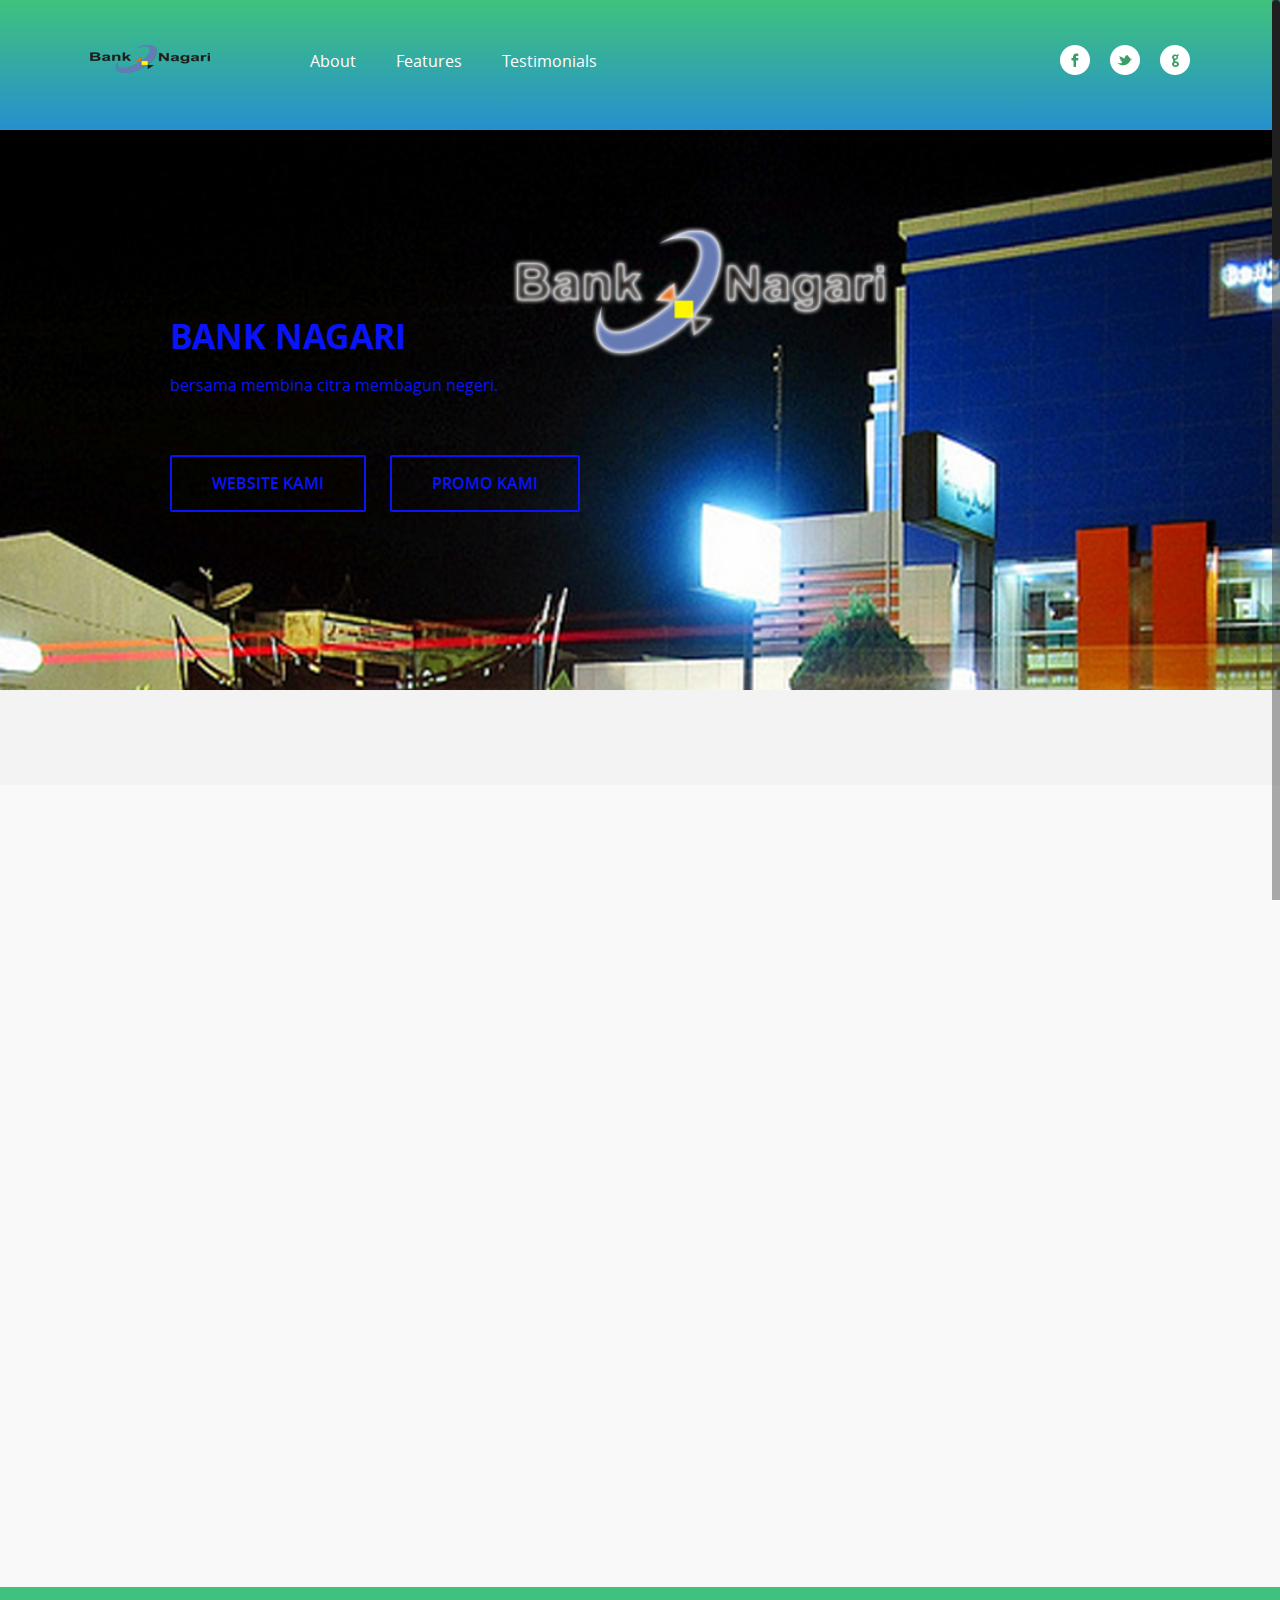
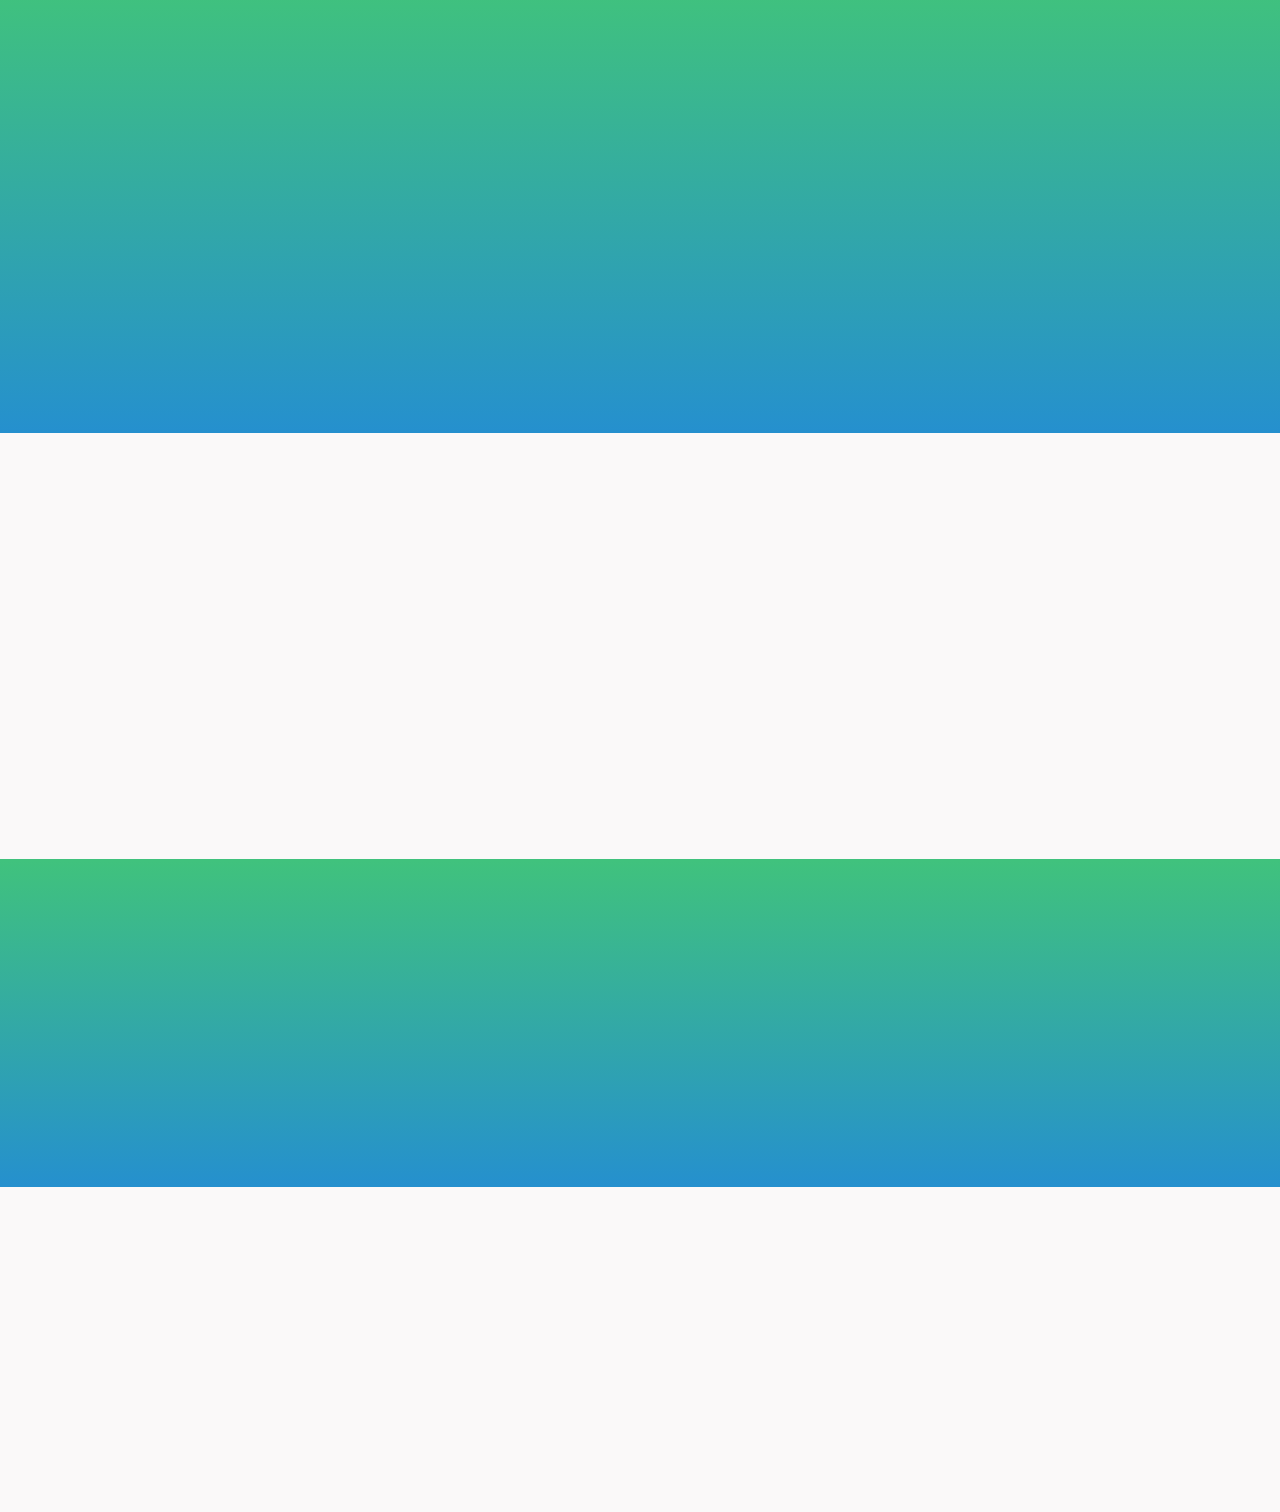
<file: index.html>
<!DOCTYPE html>
<html lang="en-us">
<head>
	<!--  App Title  -->
	<title>Bank Nagari</title>
	<!--  App Description  -->
	<meta name="description" content="Bank Nagari"/>
	<meta charset="utf-8">
	<meta name="author" content="banknagari.co.id">
	<meta http-equiv="X-UA-Compatible" content="IE=Edge">
	<meta name="viewport" content="width=device-width, initial-scale=1.0, minimum-scale=1.0" />

	<link rel="stylesheet" type="text/css" href="css/bootstrap.css"/>
	<link rel="stylesheet" type="text/css" href="css/owl.transitions.css"/>
	<link rel="stylesheet" type="text/css" href="css/owl.carousel.css"/>
	<link rel="stylesheet" type="text/css" href="css/animate.css"/>
	<link rel="stylesheet" type="text/css" href="css/main.css"/>

	
	<script type="text/javascript" src="js/jquery.js"></script>
	<script type="text/javascript" src="js/ajaxchimp.js"></script>
	<script type="text/javascript" src="js/scrollTo.js"></script>
	<script type="text/javascript" src="js/owl.carousel.min.js"></script>
	<script type="text/javascript" src="js/wow.js"></script>
	<script type="text/javascript" src="js/parallax.js"></script>
	<script type="text/javascript" src="js/nicescroll.js"></script>
	<script type="text/javascript" src="js/main.js"></script>
</head>
<body>
	
	<!--  Header Section  -->
	<header>
		<div class="container">
			<div class="logo pull-left animated wow fadeInLeft">
				<img src="img/logo.png" alt="" title="">
			</div>

			
			<nav class="pull-left">
				<ul class="list-unstyled">
					<li class="animated wow fadeInLeft" data-wow-delay="0s"><a href="#about">About</a></li>
					<li class="animated wow fadeInLeft" data-wow-delay=".1s"><a href="#app_features">Features</a></li>
					<li class="animated wow fadeInLeft" data-wow-delay=".2s"><a href="#testimonials">Testimonials</a></li>
				</ul>
			</nav>

			<div class="social pull-right">
				<ul class="list-unstyled">
					<li class="animated wow fadeInRight" data-wow-delay=".2s"><a href="#"><img src="img/facebook.png" alt="" title=""></a></li>
					<li class="animated wow fadeInRight" data-wow-delay=".1s"><a href="#"><img src="img/twitter.png" alt="" title=""></a></li>
					<li class="animated wow fadeInRight" data-wow-delay="0s"><a href="#"><img src="img/google.png" alt="" title=""></a></li>
				</ul>
			</div>

			<span class="burger_icon">menu</span>
		</div>
	</header>
	<!--  End Header Section  -->






	<!--  Hero Section  -->
	<section class="hero" id="hero">
		<div class="container">
			<div class="caption">
				<h1 class="text-uppercase  animated wow fadeInLeft">BANK NAGARI</h1>
				<p class="text-lowercase  animated wow fadeInLeft">Bersama Membina Citra Membagun Negeri.</p>

				<a href="http://www.banknagari.co.id/" class="app_store_btn text-uppercase animated wow fadeInLeft">
					<i class="icon-globe"></i> 
					<span>Website Kami</span>
				</a>

				<a href="http://www.banknagari.co.id/" class="app_store_btn text-uppercase animated wow fadeInLeft">
					<i class="icon-globe"></i> 
					<span>Promo Kami</span>
				</a>
			</div>			
		</div>
	</section>
	<!--  End Hero Section  -->






	<!--  Featured On Section  -->
	<section class="featured_on">
		<div class="container">
			<ul class="list-unstyled text-center clearfix">
				<li class="col-xs-6 col-sm-6 col-md-3 animated wow fadeInDown">
					<img src="img/google_logo.png" alt="" title="">
				</li>
				<li class="col-xs-6 col-sm-6 col-md-3 animated wow fadeInDown" data-wow-delay=".2s">
					<img src="img/facebook_logo.png" alt="" title="">
				</li>
				<li class="col-xs-6 col-sm-6 col-md-3 animated wow fadeInDown" data-wow-delay=".3s">
					<img src="img/yahoo_logo.png" alt="" title="">
				</li>
				<li class="col-xs-6 col-sm-6 col-md-3 animated wow fadeInDown" data-wow-delay=".4s">
					<img src="img/paypal_logo.png" alt="" title="">
				</li>
			</ul>
		</div>
	</section>
	<!--  End Featured On Section  -->






	<!--  About Section  -->
	<section class="about" id="about">
		<div class="container">
			<div class="row">
				<div class="col-md-6 text-center animated wow fadeInLeft">
					<div class="iphone">
						<img src="img/iphone.png" alt="" titl="">
					</div>
				</div>
				<div class="col-md-6 animated wow fadeInRight">
					<div class="features_list">
						<h1 class="text-uppercase">“Bersama Membina Citra Membangun Negeri”</h1>
						<p>Menjadi Bank Pembangunan Daerah Terkemuka dan Terpercaya di Indonesia</p>
						<ul class="list-unstyled">
							<li class="camera_icon">
								<span>Menjaga agar bank ini bertumbuh dan berkembang dengan baik dan sehat.</span>
							</li>
							<li class="video_icon">
								<span>Memberikan pelayanan yang prima.</span>
							</li>
							<li class="eye_icon">
								<span>Memberikan keuntungan yang memadai bagi pemegang saham.</span>
							</li>
							<li class="pic_icon">
								<span>Memberikan manfaat maksimal bagi masyarakat</span>
							</li>
							
						</ul>

						<a href="#" class="app_store_btn text-uppercase" id="play_video" data-video="http://www.youtube.com/embed/44TFfJDfZ6I?autoplay=1&showinfo=0">
							<i class="play_icon"></i>
							<span>About Video</span>
						</a>
						<a href="#hero" class="app_link">Back</a>
					</div>					
				</div>
			</div>
		</div>

		<div class="about_video show_video">
			<a href="" class="close_video"></a>
		</div>
	</section>
	<!--  End About Section  -->






	<!--  App Features Section  -->
	<section class="app_features" id="app_features">
		<div class="container">

			<div class="row text-center">
				<div class="col-sm-4 col-md-4 details animated wow fadeInDown" data-wow-delay="0s">
					<img src="img/f_icon1.png" alt="" title="">
					<h1 class="text-uppercase">SIMPANAN</h1>
					<p class="text-lowercase">GIRO,GIRO DOLLAR,TABUNGAN SIKOCI,TABUNGAN SIKOCI DOLLAR,TABUNGAN SIMPEDA,TABUNGANKU,DEPOSITO BERJANGKA.</p>
				</div>
				<div class="col-sm-4 col-md-4 details animated wow fadeInDown" data-wow-delay=".1s">
					<img src="img/f_icon2.png" alt="" title="">
					<h1 class="text-uppercase">KREDIT</h1>
					<p class="text-lowercase">KUR(Kredit Usaha Rakyat),KKP-E(Kredit Ketahanan Pangan dan Energi),KPUM(Kredit Peduli Usaha Mikro),KPR(Kredit Pemilikan Rumah),KUPS(Kredit Usaha Pembibitan Sapi).</p>
				</div>
				<div class="col-sm-4 col-md-4 details animated wow fadeInDown" data-wow-delay=".2s">
					<img src="img/f_icon5.png" alt="" title="">
					<h1 class="text-uppercase">JASA LAINNYA</h1>
					<p class="text-lowercase">ATM BANK NAGARI,SMS BANKING,SDB(Save Deposit Box),KLIRING & RTGS,SWIFT,WESTERN UNION.</p>
				</div>
			</div>
		

		</div>
	</section>
	<!--  And App Features Section  -->






	<!--  Testimonials Section  -->
	<section class="testimonials animated wow fadeIn" id="testimonials" data-wow-duration="2s">
		<div class="container">
			<div class="testimonials_list">

				<ul class="list-unstyled text-center slides clearfix" id="tslider">
				

					<li>
						<blockquote>
							<p>
“Bersama Membina Citra Membangun Negeri”</p>
							<span class="author text-uppercase">Misi</span>
							<span class="job">Bank Nagari</span>
							
						</blockquote>
					</li>

					<li>
						<blockquote>
							<p>“Menjadi Bank Pembangunan Daerah Terkemuka dan Terpercaya di Indonesia"</p>
							<span class="author text-uppercase">Visi</span>
							<span class="job">Bank Nagari</span>
							
						</blockquote>
					</li>
				</ul>
				<div id="slider_nav">
					<div id="prev_arrow"></div>
					<div id="next_arrow"></div>
				</div>
			</div>
		</div>
	</section>
	<!--  End Testimonials Section  -->






	<!--  Email Subscription Section  -->
	<section class="sub_box">
		<p class="cta_text animated wow fadeInDown">Join Our Liste and stay updated!</p>
		<form action="http://pixelhint.us3.list-manage.com/subscribe/post?u=9cf3b8b1cfc597a436b9964d3&amp;id=2449ed590e" metohd="post" class="animated wow fadeIn" data-wow-duration="2s" id="submit_form">
			<input type="email" id="mc-email" placeholder="Enter your email"/>
			<button type="submit" id="mc_submit">
				<i class="icon"></i>
			</button>
		</form>
		<div class="message" id="error_msg">Please Enter A Valid Email.</div>
		<div class="message" id="success_msg">Thank You For Your Subscription.</div>
	</section>
	<!--  End Email Subscription Section  -->






	<!--  Footer Section  -->
	<footer>
		<ul class="list-unstyled list-inline app_platform">
			<li class="animated wow fadeInDown" data-wow-delay="0s">
				<a href=""><img src="img/android_icon.png" alt="" title=""></a>
			</li>
			<li class="animated wow fadeInDown" data-wow-delay=".1s">
				<a href=""><img src="img/ios_icon.png" alt="" title=""></a>
			</li>
			<li class="animated wow fadeInDown" data-wow-delay=".2s">
				<a href=""><img src="img/windows_icon.png" alt="" title=""></a>
			</li>
		</ul>
		<p class="copyright animated wow fadeIn" data-wow-duration="2s">© 2017 <a href="" target="_blank"><strong>.com</strong></a>. All Rights Reserved</p>
	</footer>
	<!--  End Footer Section  -->


</body>
</html>
</file>
<file: css/main.css>
/*


    Template Name   : Capture
    Template Author : pixelhint.com
    Author Email    : contact@pixelhint.com
    License         : pixelhint.com/license
    
    
    *****************************************
    
    
    - Header
    - Hero section
    - Featured on seaction
    - About section
    - App features section
    - Testimonials section
    - Subscription section
    - Footer
    - Responsive CSS
    

*/







/*		Fonts		*/
@font-face {
    font-family: 'open_regular';
    src: url('../fonts/opensans-regular.eot');
    src: url('../fonts/opensans-regular.eot?#iefix') format('embedded-opentype'),
         url('../fonts/opensans-regular.woff') format('woff'),
         url('../fonts/opensans-regular.ttf') format('truetype'),
         url('../fonts/opensans-regular.svg#LatoRegular') format('svg');
    font-weight: normal;
    font-style: normal;

}


@font-face {
    font-family: 'open_bold';
    src: url('../fonts/opensans-bold.eot');
    src: url('../fonts/opensans-bold.eot?#iefix') format('embedded-opentype'),
         url('../fonts/opensans-bold.woff') format('woff'),
         url('../fonts/opensans-bold.ttf') format('truetype'),
         url('../fonts/opensans-bold.svg#LatoRegular') format('svg');
    font-weight: normal;
    font-style: normal;

}


@font-face {
    font-family: 'open_semibold';
    src: url('../fonts/opensans-semibold.eot');
    src: url('../fonts/opensans-semibold.eot?#iefix') format('embedded-opentype'),
         url('../fonts/opensans-semibold.woff') format('woff'),
         url('../fonts/opensans-semibold.ttf') format('truetype'),
         url('../fonts/opensans-semibold.svg#open_sanssemibold') format('svg');
    font-weight: normal;
    font-style: normal;

}









/*		General CSS		*/
body{
	background: #faf9f9;
	padding: 0px;
	margin: 0px;
}

a:focus{
	color: #fff!important;
	text-decoration: none!important;
}

.container{
	max-width: 1130px;
}










/*		Header 		*/

header{
	position: relative;
	display: block;
	width: 100%;
	height: 130px;
	z-index: 99;
	background-color: #2590ce;
	background-image: -moz-linear-gradient(bottom, #2590ce 0%, #2590ce 0.27%, #40c27d 99.46%, #40c27d 100%);
	background-image: -o-linear-gradient(bottom, #2590ce 0%, #2590ce 0.27%, #40c27d 99.46%, #40c27d 100%);
	background-image: -webkit-linear-gradient(bottom, #2590ce 0%, #2590ce 0.27%, #40c27d 99.46%, #40c27d 100%);
	background-image: linear-gradient(bottom, #2590ce 0%, #2590ce 0.27%, #40c27d 99.46%, #40c27d 100%);
}

header .logo{
	display: table-cell;
	margin: 45px 100px 0 0;
}

header .burger_icon{
	display: none;
	float: right;
	background: #ffffff;
	padding: 5px 10px;
	text-transform: uppercase;

	color: #43b779;
	font-family: "open_regular", Helvetica, Arial, sans-serif;
	font-size: 14px;

	-moz-border-radius: 2px;
	-webkit-border-radius: 2px;
	border-radius: 2px;

	margin: 45px 10px 0 0;
}

header .burger_icon:hover{
	cursor: pointer;
}

header .burger_icon.active{
	background: #359663;
	color: #ffffff;
}

header nav{
	margin-top: 50px;
	display: table-cell;
}

header nav li{
	float: left;
	margin-left: 40px;
}

header nav li:first-child{
	margin: 0;
}

header nav li a{
	color: #fff;
	font-family: "open_regular", Helvetica, Arial, sans-serif;
	font-size: 16px;

	transition: all .2s linear;
	-o-transition: all .2s linear;
	-moz-transition: all .2s linear;
	-webkit-transition: all .2s linear;
}

header nav li a:hover,
header nav li a:focus{
	text-decoration: none;
	color: #B7EFD1!important;
}

header .social{
	display: table-cell;
	margin-top: 45px;
}

header .social li{
	float: left;
	margin-left: 20px;
}

header .social li:first-child{
	margin: 0;
}










/*		Hero section 		*/

.hero{
	display: block;
	position: relative;
	width: 100%;
	height: 560px;
	background: url('../img/hero.jpg') no-repeat fixed center center;	
	background-size: cover;
}

.hero .caption{
	position: absolute;
	max-width: 550px;
	margin-left: 80px;
	top: 50%;
	transform:translate(0,-50%);
	-webkit-transform:translate(0,-50%);
	-moz-transform:translate(0,-50%);
	-o-transform:translate(0,-50%);
}

.hero .caption h1{
	color: #0914fb;
	font-family: "open_bold", Helvetica, Arial, sans-serif;
	font-size: 34px;
	font-weight: bold;
	word-break: break-word;
}

.hero .caption p{
	color: #0914fb;
	font-family: "open_regular", Helvetica, Arial, sans-serif;
	font-size: 16px;
	line-height: 30px;
	margin: 15px 0 35px 0;
}

#slider .caption p{
	margin: 0;
}

a.app_store_btn{
	display: inline-block;
	text-decoration: none;
	padding: 15px 40px;
	border: 2px solid #0914fb;
	-moz-border-radius: 2px;
	-webkit-border-radius: 2px;
	border-radius: 2px;
	margin: 20px 20px 10px 0;

	color: #0914fb;
	font-family: "open_semibold", Helvetica, Arial, sans-serif;
	font-size: 16px;
}

.play_icon,
.android_icon,
.iphone_icon{
	display: inline-block;
	width: 16px;
	height: 16px;
	vertical-align: middle;
	margin-right: 20px;
	margin-bottom: 3px;
}

.play_icon{
	background: url('../img/play.png') no-repeat;
}

.iphone_icon{
	background: url('../img/iphone_app.png') no-repeat;
}

.android_icon{
	background: url('../img/android_app.png') no-repeat;
}


a.app_store_btn:hover,
a.app_store_btn:focus{
	border-color: #41c27d;
	color: #41c27d!important;
}

a.app_store_btn:hover .play_icon{
	background: url('../img/play_hover.png') no-repeat;
}

a.app_store_btn:hover .iphone_icon{
	background: url('../img/iphone_app_hover.png') no-repeat;
}

a.app_store_btn:hover .android_icon{
	background: url('../img/android_app_hover.png') no-repeat;
}

a.app_link{
	text-transform: lowercase;
	letter-spacing: .5px;
	color: #636363;
	font-family: "open_regular", Helvetica, Arial, sans-serif;
	font-size: 16px;
}

a.app_link:hover,
a.app_link:focus{
	text-decoration: none;
	color: #41c27d!important;
}

a.app_store_btn,
.play_icon,
.iphone_icon,
.android_icon,
a.app_link{
	transition: all .2s linear;
	-o-transition: all .2s linear;
	-moz-transition: all .2s linear;
	-webkit-transition: all .2s linear;
}


.about_video{
    position: fixed;
    top: 0;
    left: 0;
    width: 100%;
    height: 100%;
    z-index: 9999;
    background: rgba(0, 0, 0, .8);
    display: none;
}

.about_video iframe{
    width: 100%;
    height: 100%;
    z-index: 9999;
}

.close_video{
    text-decoration: none;
    position: absolute;
    width: 38px;
    height: 38px;
    top: 50px;
    right: 50px;
    background: url('../img/close_video.png') no-repeat;
    z-index: 9999;
}











/*		Featured on section 		*/

.featured_on{
	width: 100%;
	padding: 25px 0;
	background: #f3f3f3;
}

.featured_on ul{
	margin: 0;
}

.featured_on li{
	position: relative;
	height: 100%;
}

.featured_on li:first-child{
	margin-left: 0;
}










/*		About section 		*/

.about{
	padding: 100px 0;
}

.about .iphone{
	max-width: 339px;
	position: relative;
	display: inline-block;
	text-align: center;
}

.about .iphone img{
	width: 100%;
	height: auto;
}

.about .features_list{
	margin-left: 50px;
}

.about .features_list h1{
	color: #525151;
	font-family: "open_bold", Helvetica, Arial, sans-serif;
	font-size: 34px;
	font-weight: bold;
	line-height: 46px;
	margin: 0 0 20px 0;
	word-break: break-word;
}

.about .features_list p{
	color: #767272;
	font-family: "open_regular", Helvetica, Arial, sans-serif;
	font-size: 16px;
	margin-bottom: 45px;
	line-height: 32px;
}

.about .features_list ul{
	margin-bottom: 30px;
}

.about .features_list ul li{
	display: block;
	position: relative;
	color: #6c6c6c;
	font-family: "open_semibold", Helvetica, Arial, sans-serif;
	font-size: 16px;
	line-height: 44px;
	text-indent: 25px;

	transition: all .2s linear;
	-o-transition: all .2s linear;
	-moz-transition: all .2s linear;
	-webkit-transition: all .2s linear;
}

.about .features_list ul li.camera_icon{	
	background: url('../img/icon1.png') no-repeat;
	background-position: 0 15px; 
}

.about .features_list ul li.video_icon{	
	background: url('../img/icon2.png') no-repeat;
	background-position: 0 15px; 
}

.about .features_list ul li.eye_icon{	
	background: url('../img/icon3.png') no-repeat;
	background-position: 0 14px; 
}

.about .features_list ul li.pic_icon{	
	background: url('../img/icon4.png') no-repeat;
	background-position: 0 14px; 
}

.about .features_list ul li.loc_icon{	
	background: url('../img/icon5.png') no-repeat;
	background-position: 3px 13px; 
}

.about .features_list ul li span{
	display: inline-block;
}










/*		App features 		*/

.app_features{
	width: 100%;
	padding: 100px 0 20px 0;
	background-color: #41c17d;
	background-image: -moz-linear-gradient(bottom, #2590ce 0%, #2590ce 0.27%, #40c27d 99.46%, #40c27d 100%);
	background-image: -o-linear-gradient(bottom, #2590ce 0%, #2590ce 0.27%, #40c27d 99.46%, #40c27d 100%);
	background-image: -webkit-linear-gradient(bottom, #2590ce 0%, #2590ce 0.27%, #40c27d 99.46%, #40c27d 100%);
	background-image: linear-gradient(bottom, #2590ce 0%, #2590ce 0.27%, #40c27d 99.46%, #40c27d 100%);
}

.app_features h1{
	color: #fff;
	font-family: "open_semibold", Helvetica, Arial, sans-serif;
	font-size: 20px;
	margin: 50px 0 0 0;
	word-break: break-word;
}

.app_features p{
	color: #e0f7eb;
	font-family: "open_regular", Helvetica, Arial, sans-serif;
	font-size: 16px;
	margin: 30px 0 0 0;
	line-height: 28px;
}

.app_features .details{
	margin-bottom: 80px;
}

.app_features .details:nth-child(3n+1){
	clear: both;
}










/*		Testimonials section 		*/

.testimonials{
	padding: 100px 0;
}

.testimonials .testimonials_list{
	max-width: 820px;
	margin: 0 auto;
}

.testimonials .testimonials_list blockquote{
	border: 0;
	padding: 0;
	margin: 0;
}

.testimonials .testimonials_list blockquote p{
	color: #757171;
	font-family: "open_regular", Helvetica, Arial, sans-serif;
	font-size: 18px;
	margin-bottom: 50px;
	line-height: 36px;
}

.testimonials .testimonials_list blockquote footer:before,
.testimonials .testimonials_list blockquote footer:after{
	content: none;
}

.testimonials .testimonials_list blockquote .author,
.testimonials .testimonials_list blockquote .job{
	display: block;
}

.testimonials .testimonials_list blockquote .author{
	color: #4b4848;
	font-family: "open_semibold", Helvetica, Arial, sans-serif;
	font-size: 16px;
	margin-bottom: 10px; 
}

.testimonials .testimonials_list blockquote .job{
	color: #6e6d6d;
	font-family: "open_regular", Helvetica, Arial, sans-serif;
	font-size: 14px;
}

.#tslider{
	text-align: center!important;
	position: relative!important;
}

#tslider .owl-controls{
	display: block;
	width: 100%;
	text-align: center;
	margin-top: 40px;
	padding: 0;
}

#tslider .owl-controls .owl-prev,
#tslider .owl-controls .owl-next{
	display: inline-block;
	width: 32px;
	height: 32px;
	background: url('../img/nav_arrow.png') no-repeat;
	text-indent: -200px;
	overflow: hidden;

	transition: all .2s linear;
	-o-transition: all .2s linear;
	-moz-transition: all .2s linear;
	-webkit-transition: all .2s linear;
}

#tslider .owl-controls .owl-prev{
	background-position: 0 0;
}
#tslider .owl-controls .owl-next{
	background-position: -33px 0;
	margin-left: 40px;
}

#tslider .owl-controls .owl-prev:hover,
#tslider .owl-controls .owl-next:hover{
	cursor: pointer;
	background: url('../img/nav_arrow_hover.png') no-repeat;
}

#tslider .owl-controls .owl-prev:hover{
	background-position: 0 0;
}
#tslider .owl-controls .owl-next:hover{
	background-position: -33px 0;
}










/*		Subscription section 		*/

.sub_box{
	width: 100%;
	padding: 100px 0;
	text-align: center;
	background-image: -moz-linear-gradient(bottom, #2590ce 0%, #2590ce 0.27%, #40c27d 99.46%, #40c27d 100%);
	background-image: -o-linear-gradient(bottom, #2590ce 0%, #2590ce 0.27%, #40c27d 99.46%, #40c27d 100%);
	background-image: -webkit-linear-gradient(bottom, #2590ce 0%, #2590ce 0.27%, #40c27d 99.46%, #40c27d 100%);
	background-image: linear-gradient(bottom, #2590ce 0%, #2590ce 0.27%, #40c27d 99.46%, #40c27d 100%);
}

.sub_box .cta_text{
	color: #fff;
	font-family: "open_regular", Helvetica, Arial, sans-serif;
	font-size: 20px;
	margin-bottom: 50px;
}

.sub_box #mc-email{
	display: inline-block;
	width: 300px;
	height: 50px;
	padding: 0 20px;
	background-color: #fff;
	border: 0;
	outline: none;
	margin-right: -4px;
	color: #41c17d;
	font-family: "open_regular", Helvetica, Arial, sans-serif;
	font-size: 14px;
	vertical-align: middle;

	border-top-left-radius: 2px;
	-o-border-top-left-radius: 2px;
	-moz-border-top-left-radius: 2px;
	-webkit-border-top-left-radius: 2px;

	border-bottom-left-radius: 2px;
	-o-border-bottom-left-radius: 2px;
	-moz-border-bottom-left-radius: 2px;
	-webkit-border-bottom-left-radius: 2px;

	
}

.sub_box #mc_submit{
	display: inline-block;
	width: 60px;
	height: 50px;

	border-top-right-radius: 2px;
	-o-border-top-right-radius: 2px;
	-moz-border-top-right-radius: 2px;
	-webkit-border-top-right-radius: 2px;

	border-bottom-right-radius: 2px;
	-o-border-bottom-right-radius: 2px;
	-moz-border-bottom-right-radius: 2px;
	-webkit-border-bottom-right-radius: 2px;

	background-color: #fff;
	border: 0;
	outline: none;
	margin-right: -4px;
	text-align: center;
	vertical-align: middle;
}

.sub_box #mc_submit i{
	display: inline-block;
	width: 20px;
	height: 14px;
	vertical-align: middle;
}

#mc_submit i.icon{
	background: url('../img/sub_icon.png') no-repeat;
}

#mc_submit i.loading{
	background: url('../img/loading.gif') no-repeat;
}

.sub_box .message{
	display: block;
	text-align: center;
	color: #fff;
	font-family: "open_regular", Helvetica, Arial, sans-serif;
	font-size: 13px;
	text-transform: lowercase;
	margin-top: 20px;
}

.sub_box #error_msg,
.sub_box #success_msg{
	display: none;
}










/*		Footer 		*/

footer{
	padding: 100px 0;
	text-align: center;
}

footer .app_platform li{
	margin: 0 0 0 60px;
}

footer .app_platform li:first-child{
	margin: 0;
}

footer .copyright{
	margin-top: 60px;
	color: #757171;
	font-family: "open_regular", Helvetica, Arial, sans-serif;
	font-size: 12px;
	letter-spacing: .5px;
}

footer .copyright a{
	color: #565555;
}









/*		Responsive CSS 		*/

@media (max-width: 360px) {
	.featured_on li{
		display: block;
		width: 100%;
	}
}

@media (max-width: 767px) {


	/*		Header 		*/
	header .logo{
		margin-right: 0;
	}

	header .burger_icon{
		display: block;
	}

	header nav{
		width: 100%;
		float: none;
		background: #2590ce;
		position: absolute;
		margin-top: 130px;
		left: 0;
		display: none;
	}

	header nav.show{
		display: block;
	}


	header nav li{
		display: block;
		width: 100%;
		margin: 0;
		text-align: center;
	}

	header nav li a{
		display: block;
		width: 100%;	
		padding: 20px 0;
		border-bottom: 1px solid #389965;
	}

	header nav li:first-child a{
		border-top: 1px solid #389965;
	}

	header .social{
		display: none;
	}

	header .social li{
		margin-left: 10px;
	}






	/*		Hero section 		*/
	.hero .caption{
		margin-left: 0;
	}

	.app_store_btn{
		display: block;
		width: 90%;
		padding-left: 0;
		padding-right: 0;
		text-align: center;
	}





	/*		Featured on section		*/
	.featured_on{
		padding: 25px 0 5px 0!important;
	}

	.featured_on ul li{
		margin-bottom: 25px!important;
	}






	/*		About Section 		*/
	.about .features_list {
		text-align: center;
		margin: 0;
	}

	.about .features_list ul li{
		text-indent: 0;
		background: transparent!important;
		margin-bottom: 20px;
	}

	.about .features_list ul li:last-child{
		margin: 0;
	}

	a.app_link{
		display: block;
		margin-top: 20px;
	}






	/*		Subscription section 		*/
	.sub_box #mc-email,
	.sub_box #mc_submit{
		display: block;
		width: 90%;
		margin: 0 auto;
		text-align: center;
	}

	.sub_box #mc_submit{
		margin-top: 20px;
	}
}
</file>
